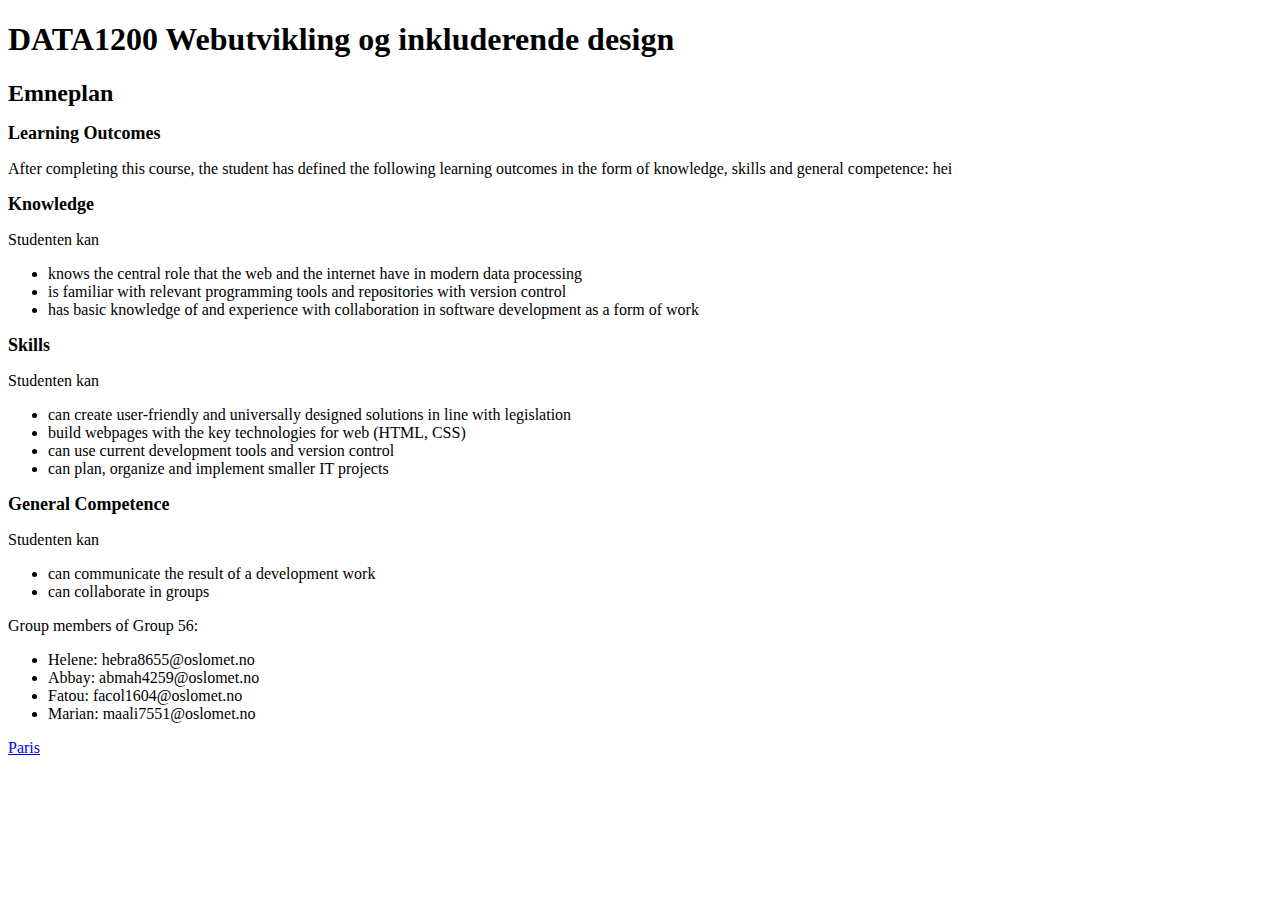
<file: subfolder/oslomet.html>
<!DOCTYPE html>
<html lang="nb">
    <head> 
      <meta charset="UTF-8">
      <meta name="viewport" content="width=device-width, initial-scale="1.1">
        <title> DATA1200 Webutvikling og inkluderende design </title>
        <link rel="stylesheet" type="text/css" href="../css/styles.css"> 
    </head>
    <body>
        <h1 class="main-heading"> DATA1200 Webutvikling og inkluderende design </h1>  
    <div class="style-for-page2">
      
        <h1 class="subTitle2"> Emneplan </h1>
            <h2 class="sub-heading">Learning Outcomes</h2>
            <p> After completing this course, the student has defined the following learning outcomes in the form of knowledge, skills and general competence: hei</p>
            
            <h2 class="sub-heading">Knowledge</h2>

            <p class="text"> Studenten kan</p>
            <ul>
              <li>knows the central role that the web and the internet have in modern data processing</li>
              <li>is familiar with relevant programming tools and repositories with version control</li>
              <li>has basic knowledge of and experience with collaboration in software development as a form of work</li>
            </ul>  

            <h2 class="sub-heading">Skills</h2>
            <p class="text"> Studenten kan</p>
            <ul>
              <li>can create user-friendly and universally designed solutions in line with legislation</li>
              <li>build webpages with the key technologies for web (HTML, CSS)</li>
              <li>can use current development tools and version control</li>
              <li>can plan, organize and implement smaller IT projects</li>
            </ul> 

            <h2 class="sub-heading">General Competence</h2>
            <p class="text"> Studenten kan</p>
            <ul>
              <li>can communicate the result of a development work</li>
              <li>can collaborate in groups</li>
            </ul> 
        <h3 class="text"> Group members of Group 56:</h3>
        <ul>
          <li> Helene: hebra8655@oslomet.no </li>
          <li> Abbay: abmah4259@oslomet.no </li>
          <li> Fatou: facol1604@oslomet.no </li>
          <li> Marian: maali7551@oslomet.no </li>
        </ul>
        <a href="../index.html"> Paris </a>
      </div>  
    </body>
</html>
</file>
<file: css/styles.css>
.style-for-page1 {
    background-color: white;
    color: black; 
    font-family: Arial;
    text-align: center;
    display: flex;
    flex-direction: column; 
    align-items: center; 
    justify-content: center; 
    height: 300vh; 
    max-width: 800px; 
    margin: 0 auto; 
    padding: 20px;
  }

.style-for-page2{
  background-color: white;
  text-align: left;
  font-family: 'Times New Roman', Times, serif;
}

.main-heading {
    font-size: xx-large;
    color:black;
  }
.sub-heading {
    font-size:large;
    color: black
  }

.text {
 color: black; 
 font-size: medium;
 font-weight: lighter;
}

.image-caption {
        font-size: 16px;
        color: rgb(2, 2, 2);
    }


.subTitle2 {
    font-size: x-large; 
    color: black; 
    font-style: bold;
   }
</file>
